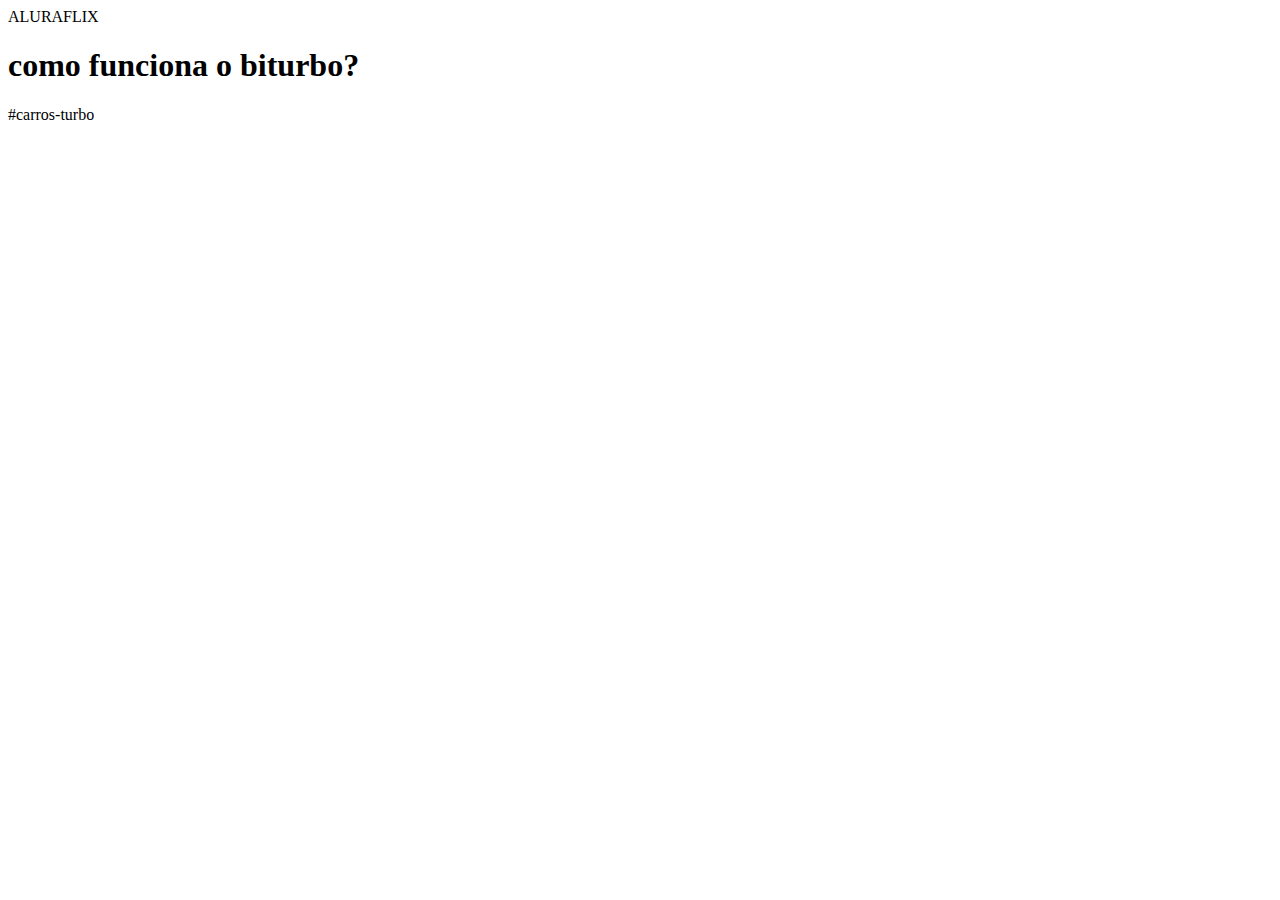
<file: index.html>
<header>ALURAFLIX</header>


<h1>como funciona o biturbo?</h1>
<p>#carros-turbo</p>



<iframe width="560" height="315" src="https://www.youtube.com/embed/72NciYsNwAo?si=75D6fgODfEN9PGah&amp;controls=0" title="YouTube video player" frameborder="0" allow="accelerometer; autoplay; clipboard-write; encrypted-media; gyroscope; picture-in-picture; web-share" referrerpolicy="strict-origin-when-cross-origin" allowfullscreen></iframe>




<body>
</file>
